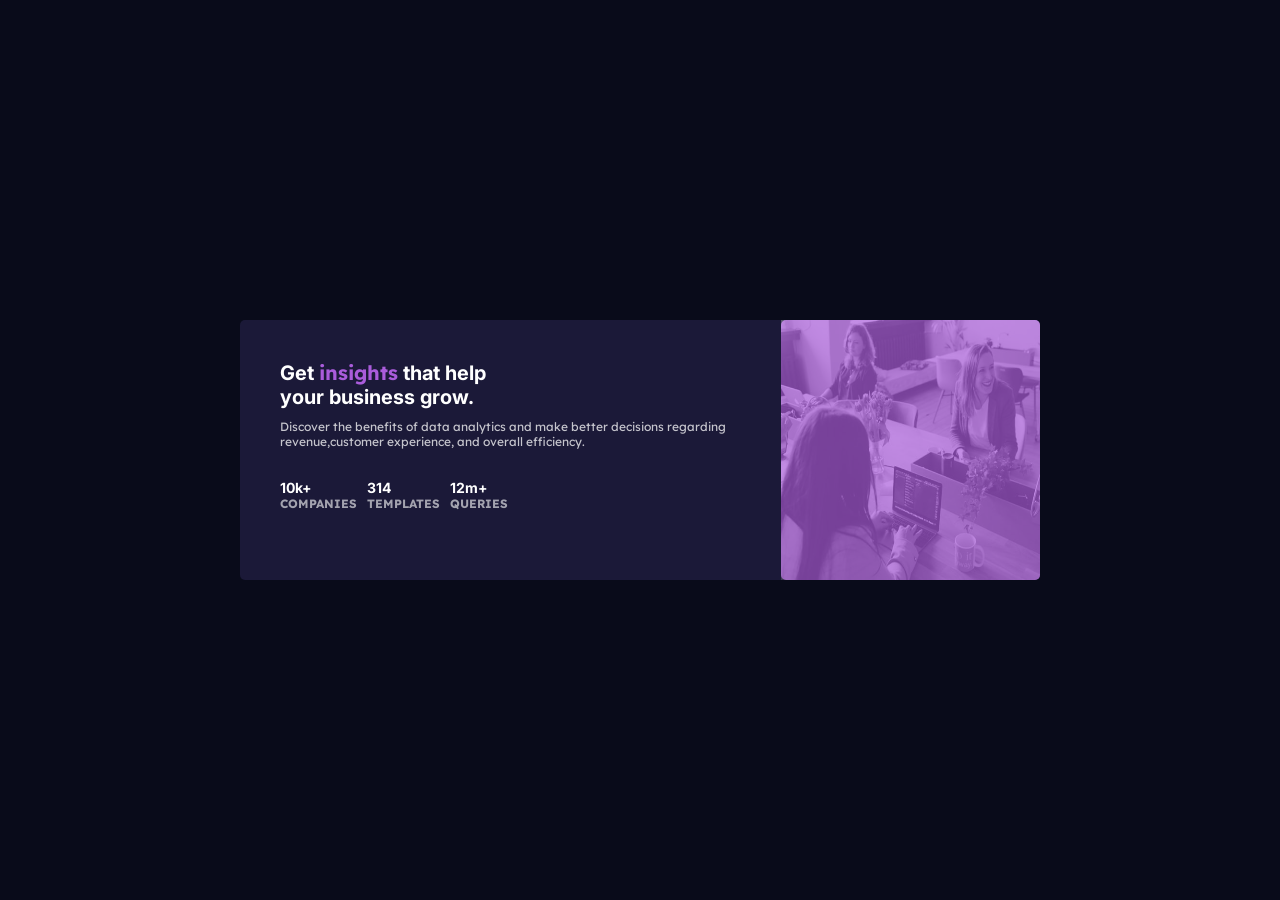
<file: index.html>
<!DOCTYPE html>
<html lang="en">
<head>
    <meta charset="UTF-8">
    <meta http-equiv="X-UA-Compatible" content="IE=edge">
    <meta name="viewport" content="width=device-width, initial-scale=1.0">
    <title>landing page card</title>
    <link rel="stylesheet" href="main.css">
    <link rel="preconnect" href="https://fonts.googleapis.com">
<link rel="preconnect" href="https://fonts.gstatic.com" crossorigin>
<link href="https://fonts.googleapis.com/css2?family=Inter:wght@400;700&family=Lexend+Deca&display=swap" rel="stylesheet">
</head>
<body>
<div class="container_contents">
    <div class="content">
        <h1>
            Get <Span>insights</Span>  that help <br> your business grow. 
        </h1>
        <p>
            Discover the benefits of data analytics and  make better decisions regarding    revenue,customer  experience, and overall efficiency.
        </p>
        <div class="space">
            <div class="column_one">
                <h5>10k+</h5>
                <h6>COMPANIES</h6>
            </div>
            <div class="column_one">
                <h5>314</h5>
                <h6>TEMPLATES</h6>

            </div>
            <div class="column_one">
                <h5>12m+</h5>
                <h6>QUERIES</h6>

            </div>
        </div>
    </div>
<div class="img_container">
    <img src="images/image-header-desktop.jpg" alt="...">
</div>
</div>
    
</body>
</html>
</file>
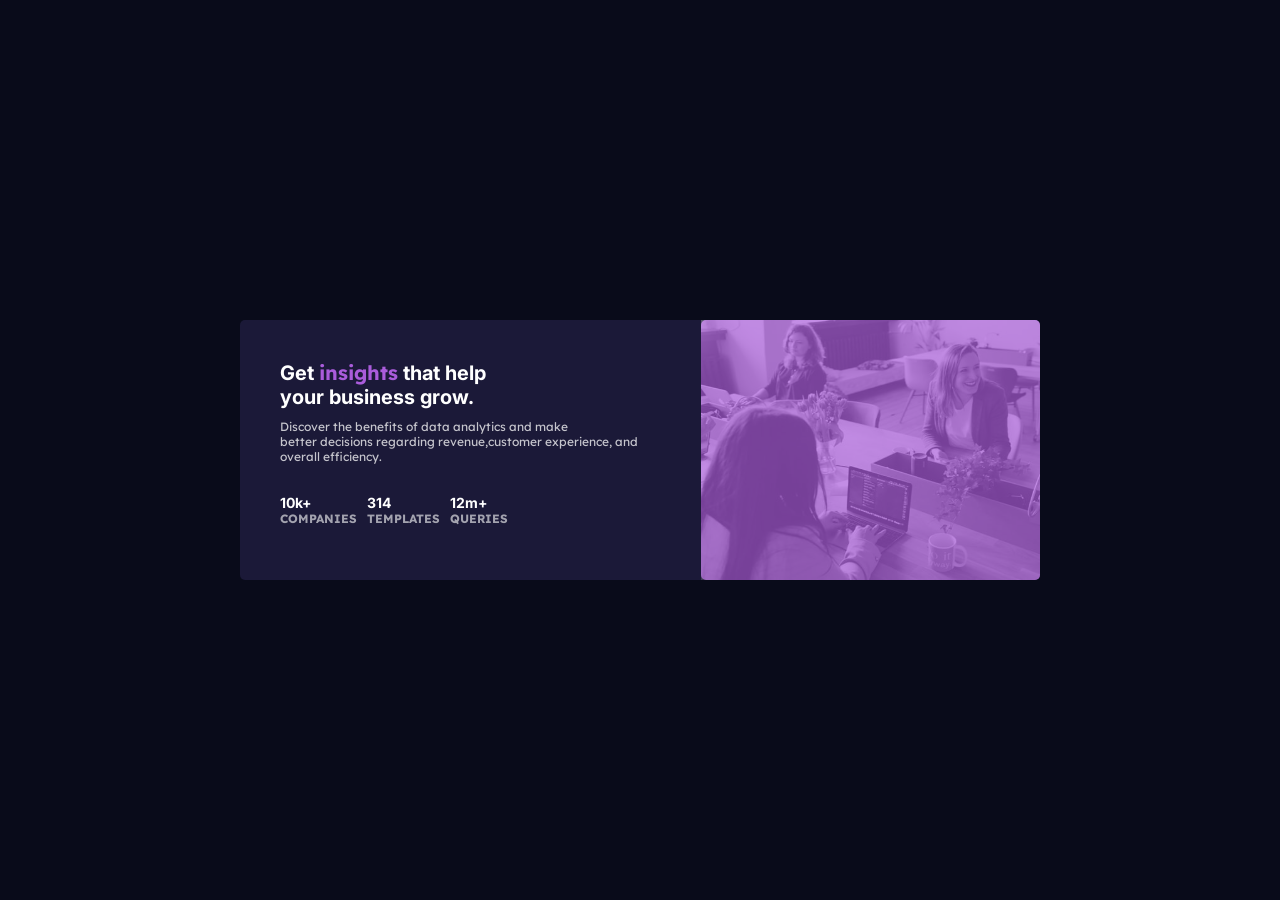
<file: home.html>
<!DOCTYPE html>
<html lang="en">
<head>
    <meta charset="UTF-8">
    <meta http-equiv="X-UA-Compatible" content="IE=edge">
    <meta name="viewport" content="width=device-width, initial-scale=1.0">
    <title>landing page card</title>
    <link rel="stylesheet" href="main.css">
    <link rel="preconnect" href="https://fonts.googleapis.com">
<link rel="preconnect" href="https://fonts.gstatic.com" crossorigin>
<link href="https://fonts.googleapis.com/css2?family=Inter:wght@400;700&family=Lexend+Deca&display=swap" rel="stylesheet">
</head>
<body>
<div class="container_contents">
    <div class="content">
        <h1>
            Get <Span>insights</Span>  that help <br> your business grow. 
        </h1>
        <p>
            Discover the benefits of data analytics and  make <br> better decisions regarding revenue,customer  experience, and overall efficiency.
        </p>
        <div class="space">
            <div class="column_one">
                <h5>10k+</h5>
                <h6>COMPANIES</h6>
            </div>
            <div class="column_one">
                <h5>314</h5>
                <h6>TEMPLATES</h6>

            </div>
            <div class="column_one">
                <h5>12m+</h5>
                <h6>QUERIES</h6>

            </div>
        </div>
    </div>
<div class="img_container">
    <img src="images/image-header-desktop.jpg" alt="...">
</div>
</div>
    
</body>
</html>
</file>
<file: main.css>
@import url('https://fonts.googleapis.com/css2?family=Inter:wght@400;700&family=Lexend+Deca&display=swap');

*{
    margin: 0;
    padding: 0;
    box-sizing: border-box;
    font-family: 'Inter', sans-serif;
    font-family: 'Lexend Deca', sans-serif;
}

body{
    display: flex;
    align-items: center;
    background-color:  hsl(233, 47%, 7%);
    height: 100vh;
}
.container_contents{
    /* border: 2px solid red; */
    display: flex;
    /* justify-content: center; */
    /* background-color: white; */
    /* box-shadow: 0px 5px 5px 0px; */
    margin: auto;
    max-width: 800px;
    background-color:hsl(244, 38%, 16%) ;
    border-radius: 5px;
}

.content h1{
    /* border: 2px solid green; */
    color:hsl(0, 0%, 100%) ;
    font-size: 20px;
    font-weight: 700;
    font-family:'Inter', sans-serif;
    /* padding: 10px 10px 10px 10px ; */
    margin: 40px 40px 10px 40px;
}
span{
    color: hsl(277, 64%, 61%);
}
.content p{
    /* border: 2px solid green; */
    color: hsla(0, 0%, 100%, 0.75) ;
    font-size: 12px;
    /* font-weight: 400; */
    font-family:'Lexend Deca', sans-serif;
   /* padding: 10px 20px 10px 20px; */
   margin: 10px 40px 10px 40px;
  

}
.space{
    margin-top: 30px;
    display: flex;
    align-items: center;
    /* border: 2px solid green; */
    gap: 10px;
margin-left: 40px;
margin-bottom: 20px;
/* margin-right: 20px; */
}
.column_one{
    /* border: 2px solid red; */
    /* margin-right: 20px; */
}
.column_one h5{
    color:hsl(0, 0%, 100%) ;
    font-size: 14px;
    font-weight: 700;
    font-family:'Inter', sans-serif;
}
.column_one h6{
    color: hsla(0, 0%, 100%, 0.6) ;
    font-size: 12px;
    /* font-weight: 400; */
    font-family:'Lexend Deca', sans-serif;
}
.img_container{
    /* border: 2px solid green; */
    width: 50%;
    height: 260px;
    background-color:hsl(277, 64%, 61%) ;
    border-radius: 5px;
}
.img_container img{
    width: 100%;
    height: 100%;
    background-size: contain;
    opacity: 0.3;
    border-radius: 0px 5px 5px 0px;
    
}


@media (min-width: 350px)and (max-width: 500px){
.container_contents{
   max-width: 310px;
   flex-direction: column-reverse;
   margin-top: 0;
   margin-bottom: 20px;
    
}
.img_container{
    width: 100%;
    /* margin-top: 10px; */
}
}

@media (min-width: 800px) and (max-width:1024px){
    .container_contents{
        max-width: 800px;
        display: flex;
    }
}
</file>
